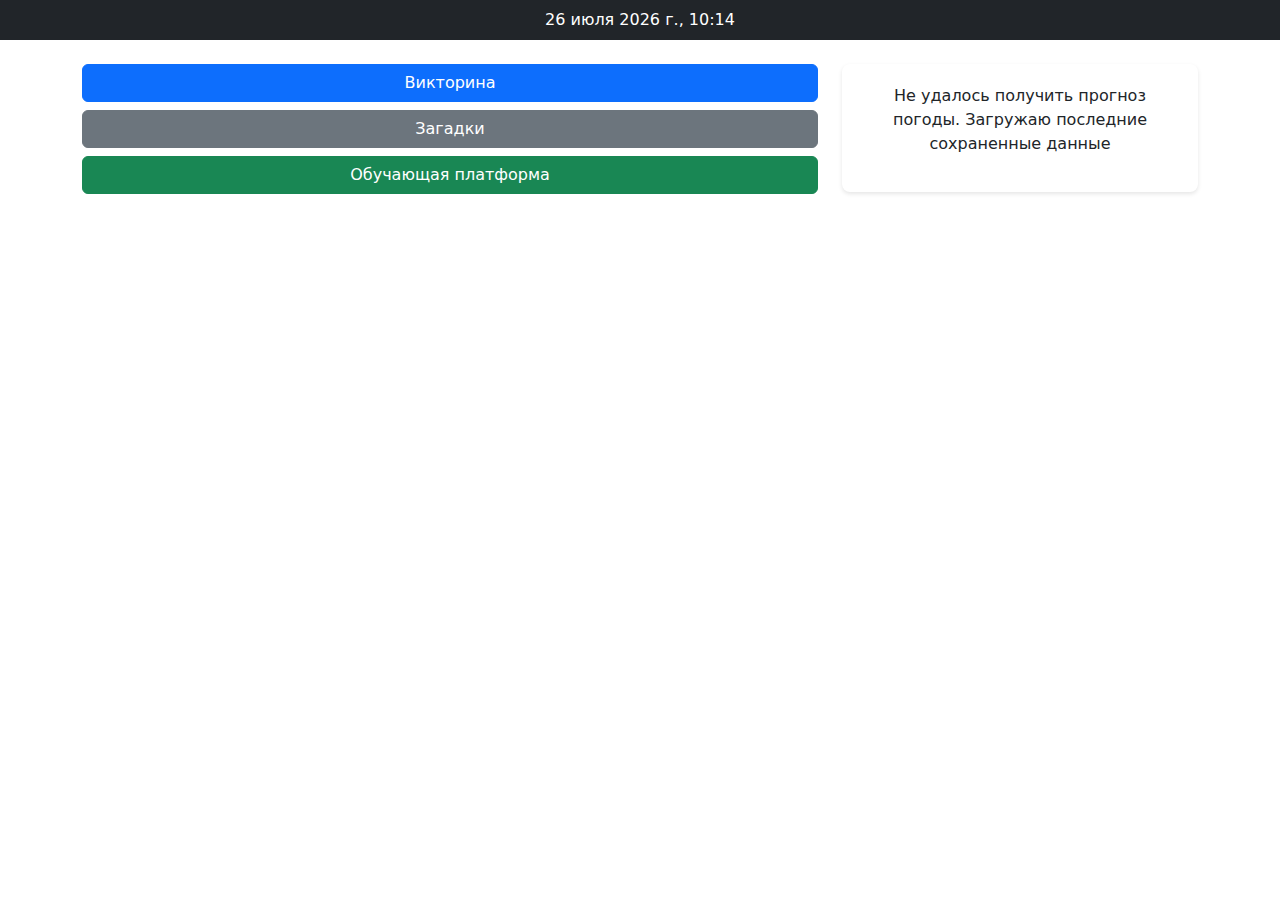
<file: index.html>
<!DOCTYPE html>
<html lang="ru">
<head>
    <meta charset="UTF-8">
    <meta name="viewport" content="width=device-width, initial-scale=1.0">
    <title>Образовательная платформа</title>
    <link rel="stylesheet" href="css/bootstrap.css">
    <link rel="stylesheet" href="css/style.css">
</head>
<body>
    <header class="bg-dark text-white text-center p-2">
        <div id="date-time"></div>
    </header>
    <main class="container mt-4">
        <div class="row">
            <div class="col-md-8">
                <div class="d-grid gap-2">
                  <a href="pages/quiz/quiz.html" class="btn btn-primary quiz-button">Викторина</a>
                  <a href="pages/riddles/riddles.html" class="btn btn-secondary survey-button">Загадки</a>
                  <a href="pages/ai/ai.html" class="btn btn-success platform-button">Обучающая платформа</a>
                </div>
            </div>
            <div class="col-md-4">
              <div class="weather" id="weather">
              </div>
            </div>
        </div>
    </main>
    <script src="js/script.js"></script>
</body>
</html>
</file>
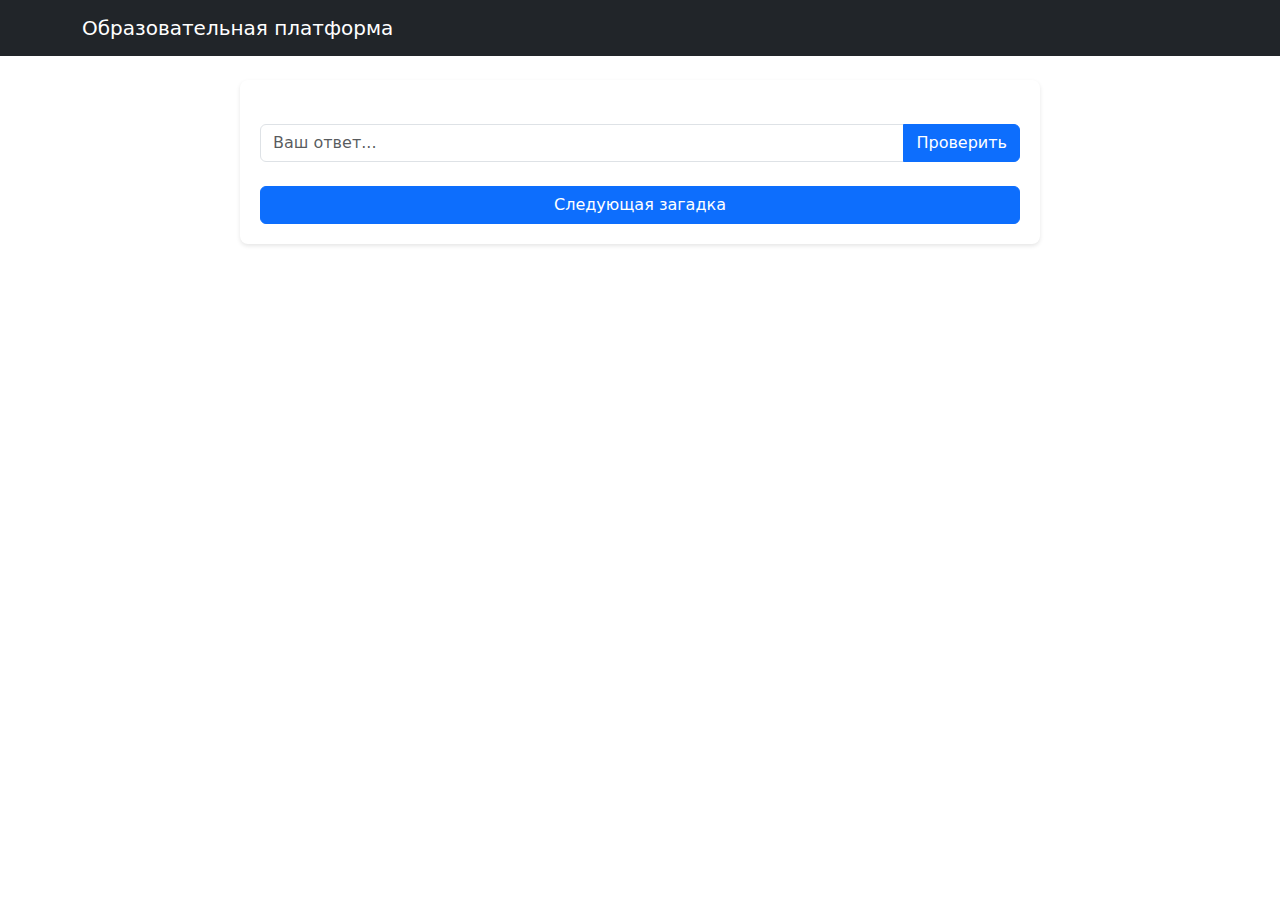
<file: pages/riddles/riddles.html>
<!DOCTYPE html>
<html lang="ru">
<head>
    <meta charset="UTF-8">
    <meta name="viewport" content="width=device-width, initial-scale=1.0">
    <title>Загадки</title>
     <link rel="stylesheet" href="../../css/bootstrap.css">
    <link rel="stylesheet" href="riddles.css">
</head>
<body>
  <nav class="navbar navbar-expand-lg bg-dark">
    <div class="container">
      <a class="navbar-brand text-white" href="../../index.html">Образовательная платформа</a>
    </div>
  </nav>
    <div class="container mt-4">
          <div class="riddles-container" id="riddles-container">
            <h2 id="riddle-title"></h2>
                <div id="riddle-container" class="mt-4">
                   <h3 id="riddle-text"></h3>
                    <div class="input-group">
                     <input type="text" class="form-control" id="riddle-answer" placeholder="Ваш ответ...">
                      <button class="btn btn-primary" type="button" id="check-button">Проверить</button>
                    </div>
                </div>
           <div id="result-container" class="mt-4" style="display: none;">
              <p id="result-text"></p>
            </div>
             <div class="d-grid gap-2 mt-4">
              <button class="btn btn-primary" id="next-button">Следующая загадка</button>
             </div>
        </div>
    </div>
     <script src="riddles.js"></script>
</body>
</html>
</file>
<file: css/style.css>
.weather {
    background-color: #fff;
    padding: 20px;
    border-radius: 8px;
    box-shadow: 0 2px 4px rgba(0, 0, 0, 0.1);
    text-align: center;
  }
</file>
<file: pages/riddles/riddles.css>
.riddles-container {
    background-color: #fff;
    padding: 20px;
    border-radius: 8px;
    box-shadow: 0 2px 4px rgba(0, 0, 0, 0.1);
    max-width: 800px;
    margin: 0 auto;
}
</file>
